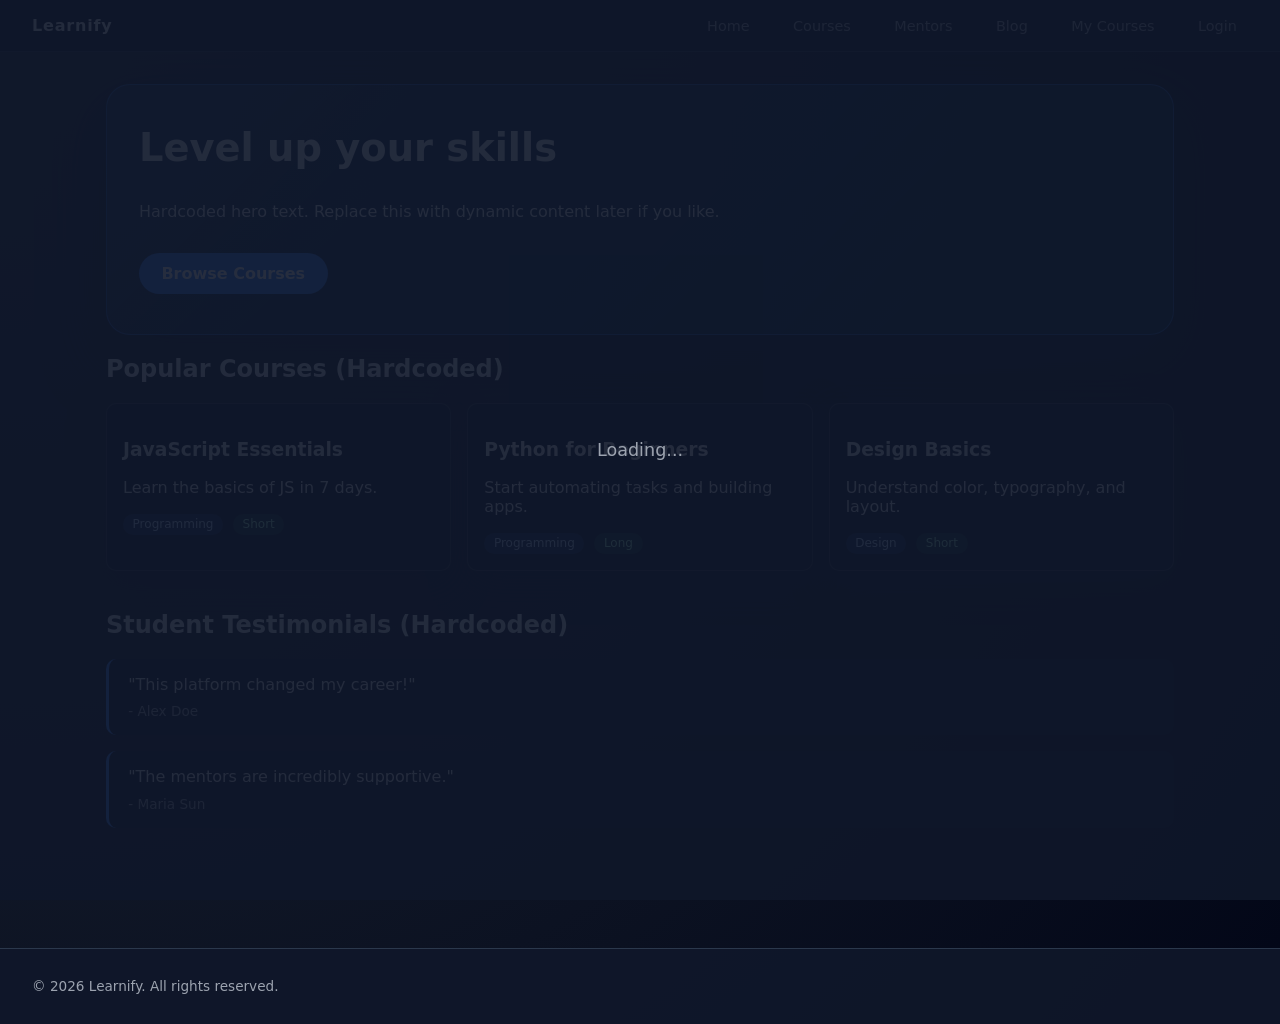
<file: index.html>
<!DOCTYPE html>
<html lang="en">
<head>
  <meta charset="UTF-8" />
  <title>Learnify - Online Courses</title>
  <link rel="stylesheet" href="css/styles.css" />
</head>
<body data-page="home">
  <header class="main-header">
    <div class="logo">Learnify</div>
    <nav>
      <a href="index.html">Home</a>
      <a href="courses.html">Courses</a>
      <a href="mentors.html">Mentors</a>
      <a href="blog.html">Blog</a>
      <a href="my-courses.html">My Courses</a>
      <a href="login.html">Login</a>
    </nav>
  </header>

  <div id="loader" class="loader loader-visible">
    Loading...
  </div>

  <main class="container">
    <section class="hero">
      <h1>Level up your skills</h1>
      <p>Hardcoded hero text. Replace this with dynamic content later if you like.</p>
      <a href="courses.html" class="btn-primary">Browse Courses</a>
    </section>

    <section class="section">
      <h2>Popular Courses (Hardcoded)</h2>
      <div id="home-courses" class="cards-grid">
        <!-- Hardcoded cards that students must replace -->
        <article class="course-card">
          <h3>JavaScript Essentials</h3>
          <p>Learn the basics of JS in 7 days.</p>
          <span class="badge badge-category">Programming</span>
          <span class="badge badge-type">Short</span>
        </article>
        <article class="course-card">
          <h3>Python for Beginners</h3>
          <p>Start automating tasks and building apps.</p>
          <span class="badge badge-category">Programming</span>
          <span class="badge badge-type">Long</span>
        </article>
        <article class="course-card">
          <h3>Design Basics</h3>
          <p>Understand color, typography, and layout.</p>
          <span class="badge badge-category">Design</span>
          <span class="badge badge-type">Short</span>
        </article>
      </div>
    </section>

    <section class="section">
      <h2>Student Testimonials (Hardcoded)</h2>
      <div id="home-testimonials" class="testimonials">
        <blockquote>
          "This platform changed my career!"
          <footer>- Alex Doe</footer>
        </blockquote>
        <blockquote>
          "The mentors are incredibly supportive."
          <footer>- Maria Sun</footer>
        </blockquote>
      </div>
    </section>
  </main>

  <footer class="main-footer">
    <p>© 2026 Learnify. All rights reserved.</p>
  </footer>

  <script src="js/ui.js"></script>
  <script src="js/main.js"></script>
</body>
</html>
</file>
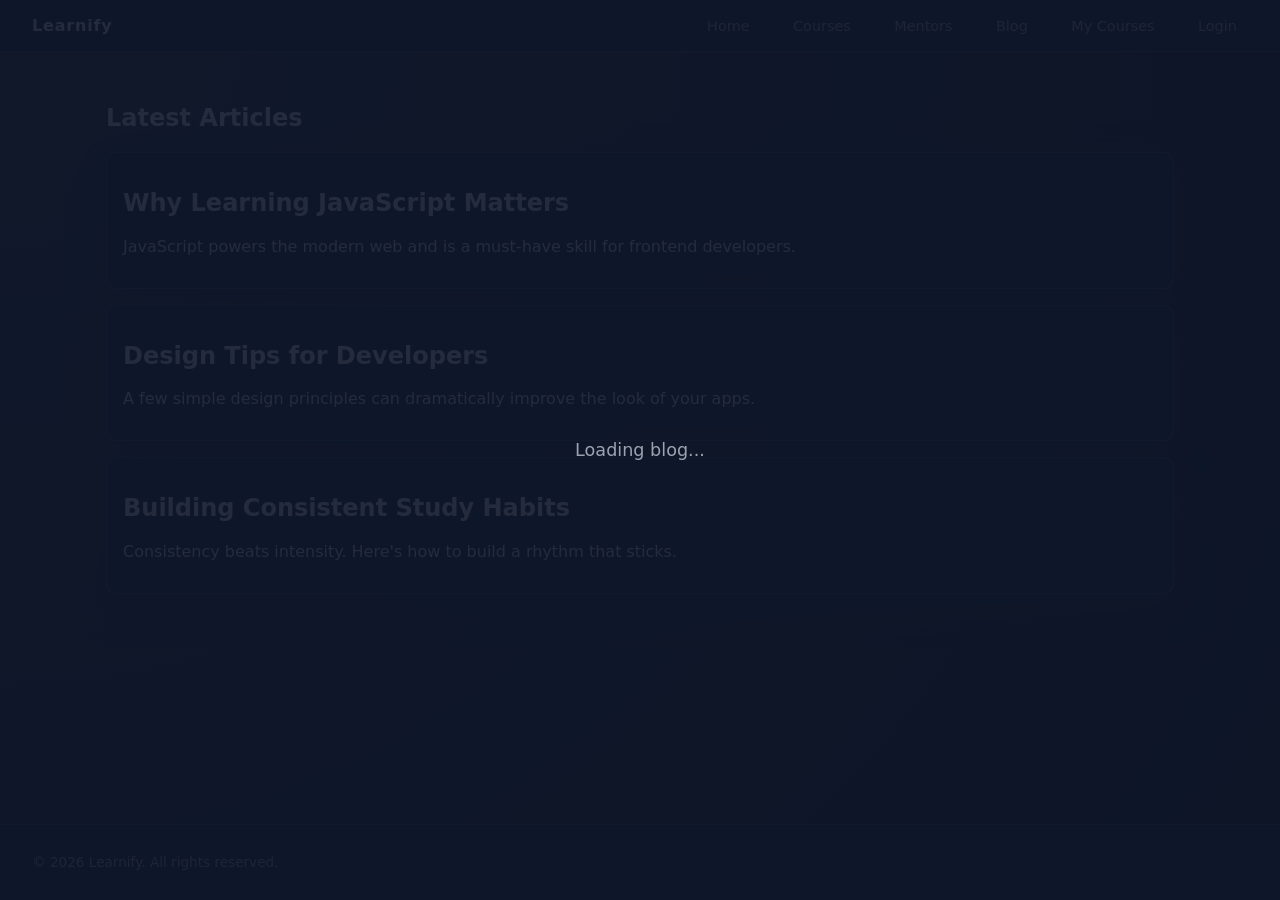
<file: blog.html>
<!DOCTYPE html>
<html lang="en">
<head>
  <meta charset="UTF-8" />
  <title>Learnify - Blog</title>
  <link rel="stylesheet" href="css/styles.css" />
</head>
<body data-page="blog">
  <header class="main-header">
    <div class="logo">Learnify</div>
    <nav>
      <a href="index.html">Home</a>
      <a href="courses.html">Courses</a>
      <a href="mentors.html">Mentors</a>
      <a href="blog.html">Blog</a>
      <a href="my-courses.html">My Courses</a>
      <a href="login.html">Login</a>
    </nav>
  </header>

  <div id="loader" class="loader loader-visible">
    Loading blog...
  </div>

  <main class="container">
    <section class="section">
      <h1>Latest Articles</h1>
      <div id="blog-list" class="blog-list">
        <!-- Hardcoded blog posts; must be replaced -->
        <article class="blog-post">
          <h2>Why Learning JavaScript Matters</h2>
          <p>JavaScript powers the modern web...</p>
        </article>
        <article class="blog-post">
          <h2>Design Tips for Developers</h2>
          <p>Good design makes your apps more usable...</p>
        </article>
      </div>
    </section>
  </main>

  <footer class="main-footer">
    <p>© 2026 Learnify. All rights reserved.</p>
  </footer>

  <script src="js/ui.js"></script>
  <script src="js/main.js"></script>
</body>
</html>
</file>
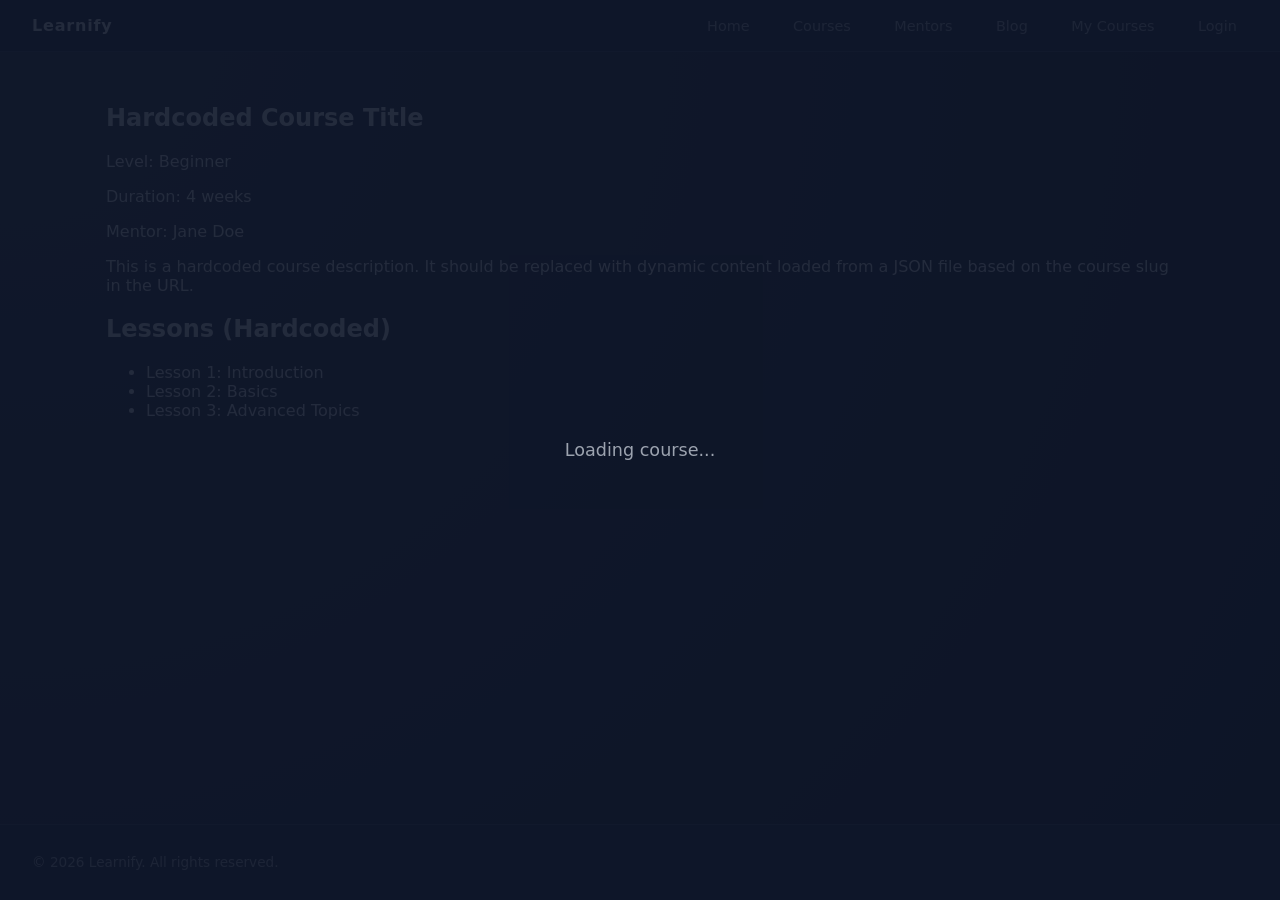
<file: course-view.html>
<!DOCTYPE html>
<html lang="en">
<head>
  <meta charset="UTF-8" />
  <title>Learnify - Course Details</title>
  <link rel="stylesheet" href="css/styles.css" />
</head>
<body data-page="course-view">
  <header class="main-header">
    <div class="logo">Learnify</div>
    <nav>
      <a href="index.html">Home</a>
      <a href="courses.html">Courses</a>
      <a href="mentors.html">Mentors</a>
      <a href="blog.html">Blog</a>
      <a href="my-courses.html">My Courses</a>
      <a href="login.html">Login</a>
    </nav>
  </header>

  <div id="loader" class="loader loader-visible">
    Loading course...
  </div>

  <main class="container">
    <section class="section">
      <h1 id="course-title">Hardcoded Course Title</h1>
      <p id="course-level">Level: Beginner</p>
      <p id="course-duration">Duration: 4 weeks</p>
      <p id="course-mentor">Mentor: Jane Doe</p>

      <p id="course-description">
        This is a hardcoded course description. It should be replaced with
        dynamic content loaded from a JSON file based on the course slug in the URL.
      </p>

      <h2>Lessons (Hardcoded)</h2>
      <ul id="course-lessons">
        <li>Lesson 1: Introduction</li>
        <li>Lesson 2: Basics</li>
        <li>Lesson 3: Advanced Topics</li>
      </ul>
    </section>
  </main>

  <footer class="main-footer">
    <p>© 2026 Learnify. All rights reserved.</p>
  </footer>

  <script src="js/ui.js"></script>
  <script src="js/courses.js"></script>
  <script>
    // INTENTIONAL BUG: slug handling is incomplete / wrong
    // Students must implement `loadCourseDetails` correctly inside `courses.js`.
    const params = new URLSearchParams(window.location.search);
    const slug = params.get('id'); // should be ?course=slug
    // This call will probably not work at first
    if (typeof loadCourseDetails === 'function') {
      loadCourseDetails(slug);
    }
  </script>
</body>
</html>
</file>
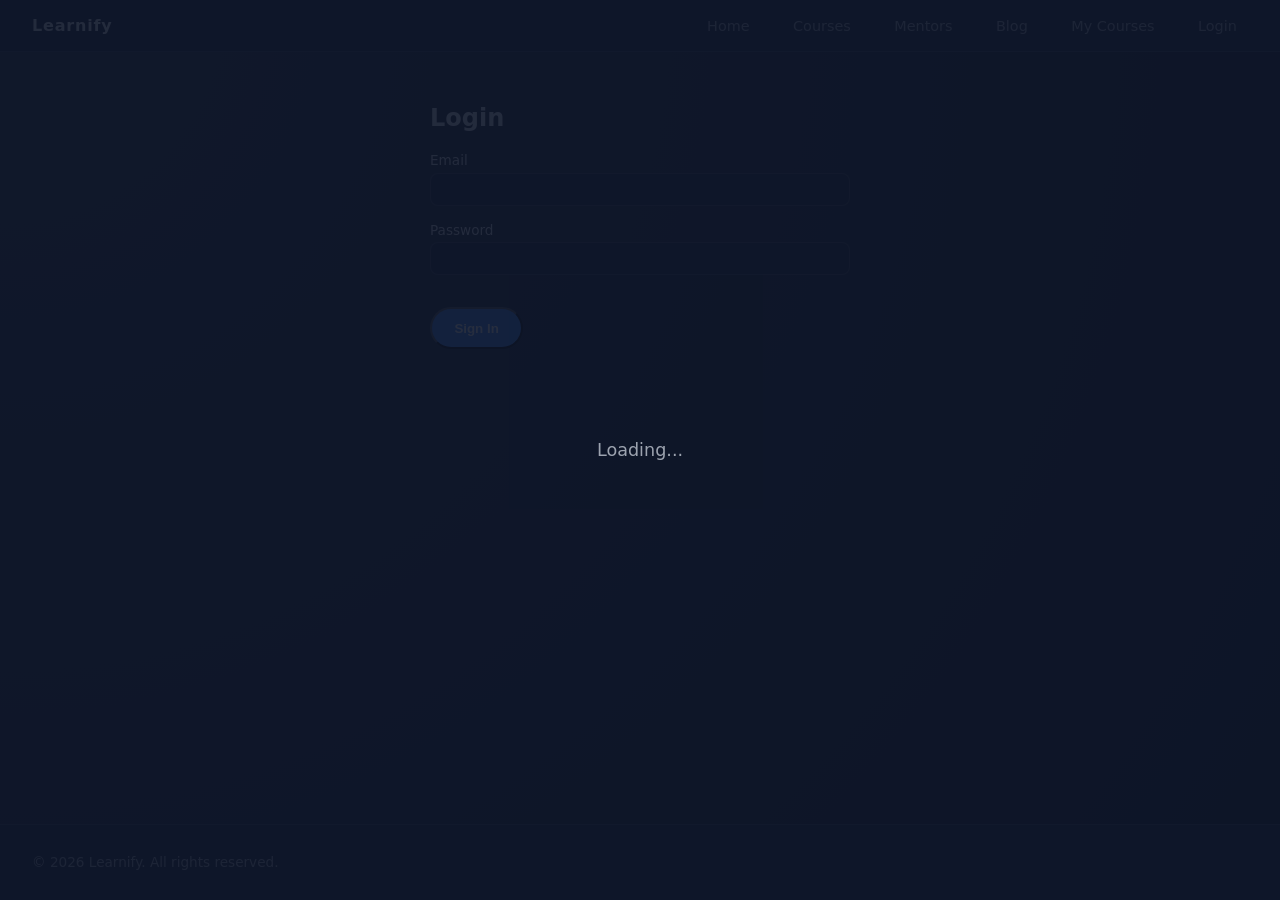
<file: login.html>
<!DOCTYPE html>
<html lang="en">
<head>
  <meta charset="UTF-8" />
  <title>Learnify - Login</title>
  <link rel="stylesheet" href="css/styles.css" />
</head>
<body data-page="login">
  <header class="main-header">
    <div class="logo">Learnify</div>
    <nav>
      <a href="index.html">Home</a>
      <a href="courses.html">Courses</a>
      <a href="mentors.html">Mentors</a>
      <a href="blog.html">Blog</a>
      <a href="my-courses.html">My Courses</a>
      <a href="login.html">Login</a>
    </nav>
  </header>

  <div id="loader" class="loader loader-visible">
    Loading...
  </div>

  <main class="container">
    <section class="section auth-section">
      <h1>Login</h1>

      <form id="login-form">
        <div class="form-group">
          <label for="login-email">Email</label>
          <input id="login-email" type="email" required />
        </div>
        <div class="form-group">
          <label for="login-password">Password</label>
          <input id="login-password" type="password" required />
        </div>
        <button type="submit" class="btn-primary">Sign In</button>
      </form>

      <p id="login-error" class="error-message" hidden>
        Invalid credentials. Please try again.
      </p>
    </section>
  </main>

  <footer class="main-footer">
    <p>© 2026 Learnify. All rights reserved.</p>
  </footer>

  <script src="js/ui.js"></script>
  <script src="js/auth.js"></script>
</body>
</html>
</file>
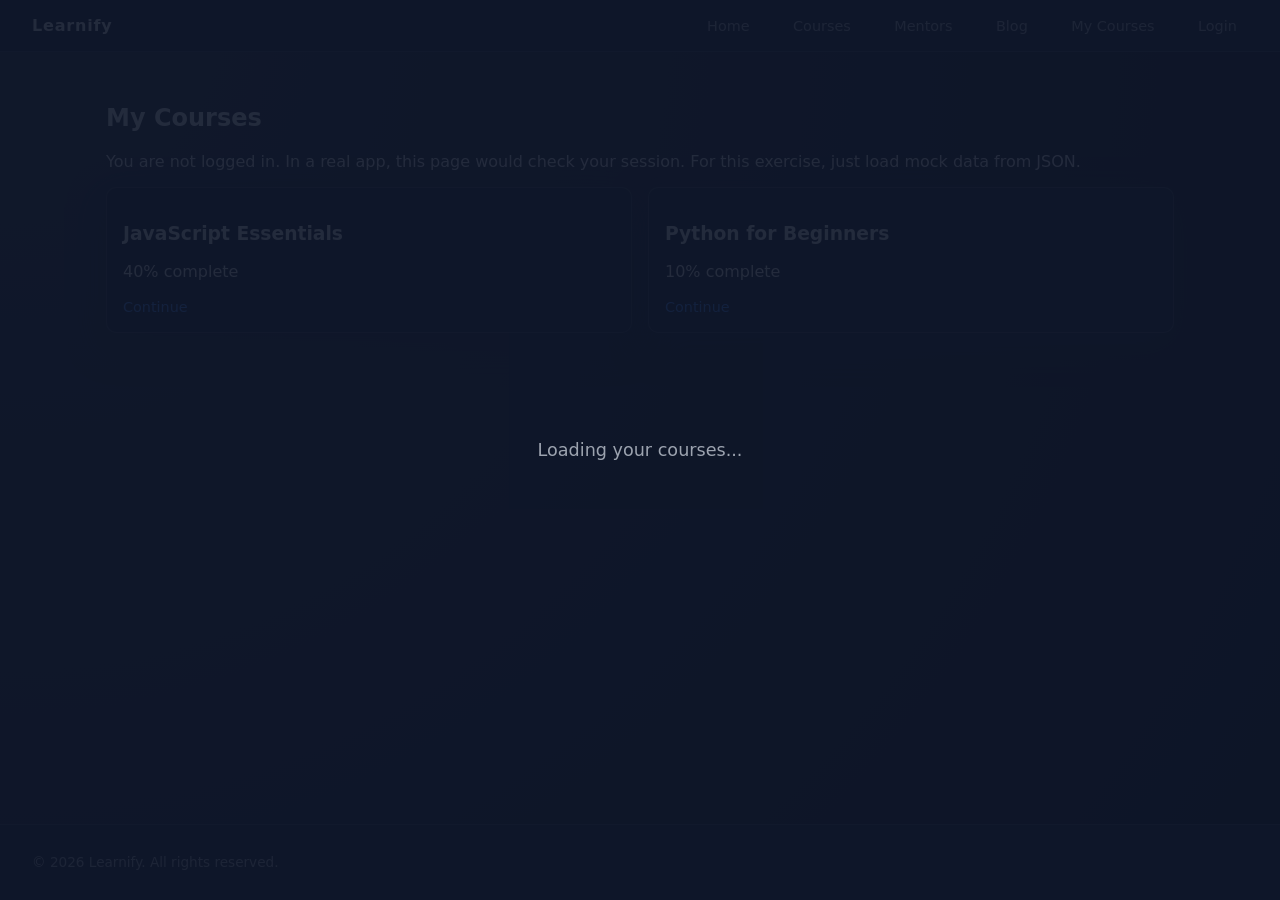
<file: my-courses.html>
<!DOCTYPE html>
<html lang="en">
<head>
  <meta charset="UTF-8" />
  <title>Learnify - My Courses</title>
  <link rel="stylesheet" href="css/styles.css" />
</head>
<body data-page="my-courses">
  <header class="main-header">
    <div class="logo">Learnify</div>
    <nav>
      <a href="index.html">Home</a>
      <a href="courses.html">Courses</a>
      <a href="mentors.html">Mentors</a>
      <a href="blog.html">Blog</a>
      <a href="my-courses.html">My Courses</a>
      <a href="login.html">Login</a>
    </nav>
  </header>

  <div id="loader" class="loader loader-visible">
    Loading your courses...
  </div>

  <main class="container">
    <section class="section">
      <h1>My Courses</h1>

      <p id="my-courses-guest-message">
        You are not logged in. In a real app, this page would check your session.
        For this exercise, just load mock data from JSON.
      </p>

      <div id="my-courses-list" class="cards-grid">
        <!-- Hardcoded; must be replaced -->
        <article class="course-card">
          <h3>Hardcoded Enrolled Course</h3>
          <p>Replace this with courses from my-courses.json.</p>
        </article>
      </div>
    </section>
  </main>

  <footer class="main-footer">
    <p>© 2026 Learnify. All rights reserved.</p>
  </footer>

  <script src="js/ui.js"></script>
  <script src="js/main.js"></script>
</body>
</html>
</file>
<file: css/styles.css>
:root {
  --primary: #3b82f6;
  --primary-dark: #2563eb;
  --bg: #0f172a;
  --bg-card: #111827;
  --text: #e5e7eb;
  --muted: #9ca3af;
  --danger: #f87171;
  --radius: 10px;
}

*,
*::before,
*::after {
  box-sizing: border-box;
}

body {
  margin: 0;
  font-family: system-ui, -apple-system, BlinkMacSystemFont, "Segoe UI", sans-serif;
  background: radial-gradient(circle at top left, #1f2937, #020617);
  color: var(--text);
  min-height: 100vh;
  display: flex;
  flex-direction: column;
}

a {
  color: inherit;
  text-decoration: none;
}

.main-header {
  display: flex;
  align-items: center;
  justify-content: space-between;
  padding: 1rem 2rem;
  background: rgba(15, 23, 42, 0.95);
  backdrop-filter: blur(12px);
  border-bottom: 1px solid rgba(148, 163, 184, 0.2);
  position: sticky;
  top: 0;
  z-index: 10;
}

.logo {
  font-weight: 700;
  letter-spacing: 0.05em;
}

nav a {
  margin-left: 1rem;
  padding: 0.4rem 0.7rem;
  border-radius: 999px;
  font-size: 0.9rem;
  color: var(--muted);
}

nav a:hover {
  background: rgba(148, 163, 184, 0.15);
  color: var(--text);
}

.container {
  width: 100%;
  max-width: 1100px;
  margin: 2rem auto;
  padding: 0 1rem 3rem;
  flex: 1;
}

.section {
  margin-bottom: 2.5rem;
}

.hero {
  background: linear-gradient(135deg, rgba(59, 130, 246, 0.15), rgba(8, 47, 73, 0.8));
  border-radius: 24px;
  padding: 2.5rem 2rem;
  box-shadow: 0 24px 60px rgba(15, 23, 42, 0.9);
  border: 1px solid rgba(59, 130, 246, 0.5);
}

.hero h1 {
  margin-top: 0;
  font-size: 2.4rem;
}

.btn-primary {
  display: inline-block;
  background: var(--primary);
  color: white;
  padding: 0.7rem 1.4rem;
  border-radius: 999px;
  font-weight: 600;
  margin-top: 1rem;
}

.btn-primary:hover {
  background: var(--primary-dark);
}

.btn-link {
  color: var(--primary);
  font-size: 0.9rem;
}

.cards-grid {
  display: grid;
  grid-template-columns: repeat(auto-fit, minmax(230px, 1fr));
  gap: 1rem;
}

.course-card,
.mentor-card,
.blog-post {
  background: rgba(15, 23, 42, 0.9);
  border-radius: var(--radius);
  padding: 1rem;
  border: 1px solid rgba(55, 65, 81, 0.8);
  box-shadow: 0 12px 35px rgba(15, 23, 42, 0.9);
}

.badge {
  display: inline-block;
  padding: 0.2rem 0.6rem;
  border-radius: 999px;
  font-size: 0.75rem;
  margin-right: 0.3rem;
}

.badge-category {
  background: rgba(59, 130, 246, 0.2);
  color: #bfdbfe;
}

.badge-type {
  background: rgba(52, 211, 153, 0.15);
  color: #a7f3d0;
}

.testimonials blockquote {
  background: rgba(15, 23, 42, 0.9);
  border-radius: var(--radius);
  padding: 1rem 1.2rem;
  margin: 0 0 1rem;
  border-left: 3px solid var(--primary);
}

.testimonials footer {
  margin-top: 0.6rem;
  color: var(--muted);
  font-size: 0.85rem;
}

.blog-list .blog-post + .blog-post {
  margin-top: 1rem;
}

.main-footer {
  padding: 1rem 2rem;
  border-top: 1px solid rgba(51, 65, 85, 0.8);
  background: rgba(15, 23, 42, 0.95);
  color: var(--muted);
  font-size: 0.85rem;
}

/* Loader (INTENTIONAL BUG: visible by default, JS never hides it yet) */
.loader {
  position: fixed;
  inset: 0;
  background: rgba(15, 23, 42, 0.9);
  display: flex;
  align-items: center;
  justify-content: center;
  color: var(--muted);
  font-size: 1.1rem;
  z-index: 20;
}

.loader-hidden {
  display: none;
}

/* Filters */
.filters {
  display: flex;
  gap: 0.5rem;
  margin-bottom: 1rem;
}

.filters select {
  background: rgba(15, 23, 42, 0.9);
  border: 1px solid rgba(55, 65, 81, 0.8);
  color: var(--text);
  border-radius: 999px;
  padding: 0.3rem 0.7rem;
  font-size: 0.85rem;
}

/* Forms */
.auth-section {
  max-width: 420px;
  margin: 0 auto;
}

.form-group {
  margin-bottom: 1rem;
}

label {
  display: block;
  margin-bottom: 0.3rem;
  font-size: 0.85rem;
}

input[type="email"],
input[type="password"] {
  width: 100%;
  padding: 0.5rem 0.7rem;
  border-radius: 8px;
  border: 1px solid rgba(55, 65, 81, 0.8);
  background: rgba(15, 23, 42, 0.9);
  color: var(--text);
}

.error-message {
  color: var(--danger);
  margin-top: 0.5rem;
  font-size: 0.9rem;
}

.empty-state {
  margin-top: 1.5rem;
  color: var(--muted);
}

/* Small screens */
@media (max-width: 640px) {
  .main-header {
    flex-direction: column;
    align-items: flex-start;
  }

  nav {
    margin-top: 0.5rem;
  }

  nav a {
    margin-left: 0;
    margin-right: 0.5rem;
  }

  .hero {
    padding: 1.8rem 1.4rem;
  }
}
</file>
